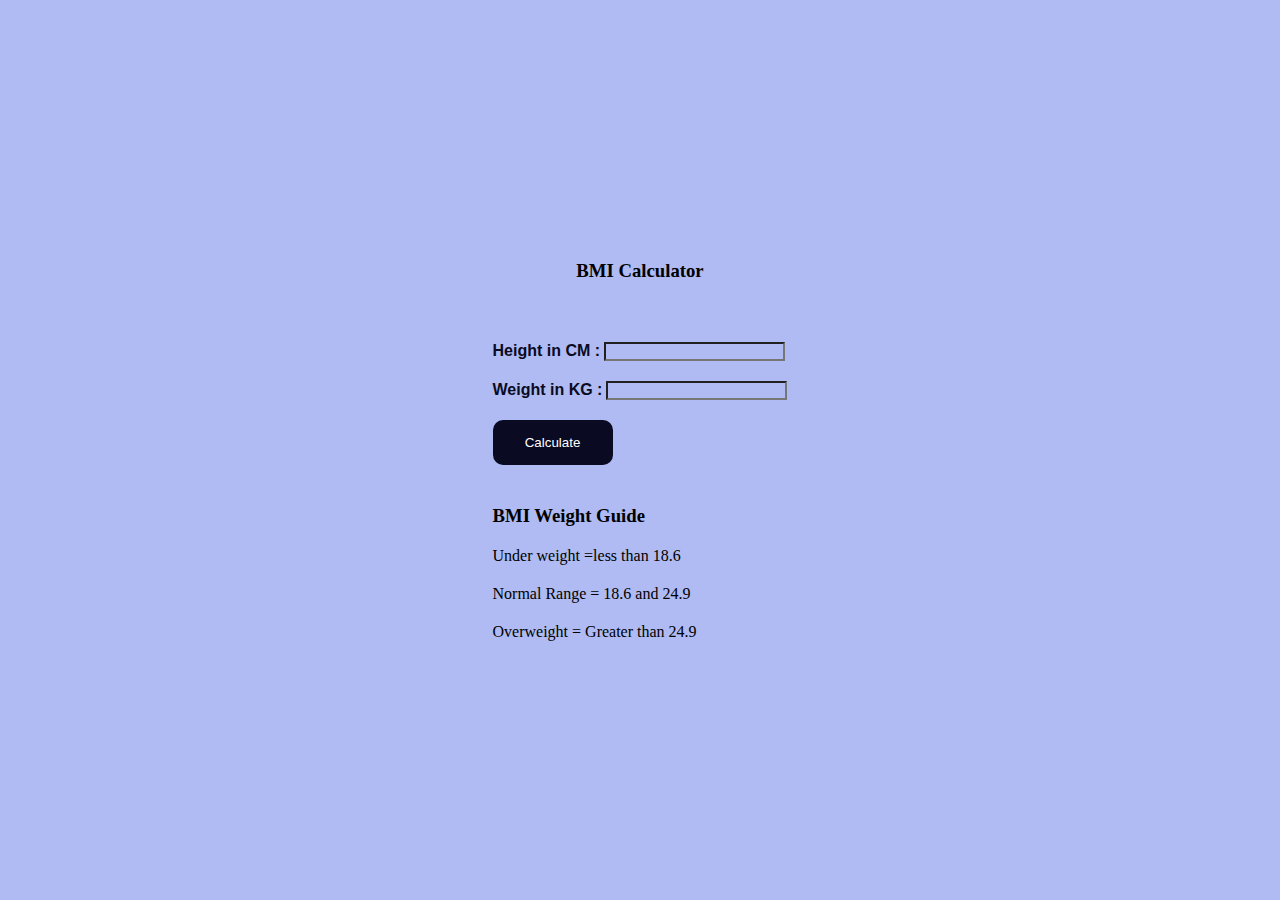
<file: BMI- Calculator/index.html>
<!DOCTYPE html>
<html lang="en">
<head>
    <meta charset="UTF-8">
    <meta name="viewport" content="width=device-width, initial-scale=1.0">
    <title>BMI Calculator</title>
    <link rel="stylesheet" href="style.css">
</head>
<body>
    <div id="wrapper">
          <div class="container">
            <h3> BMI Calculator</h3>
            <form>
                <div class="abc">
                <div><p><label class="label" id="lbl1">Height in CM :</label> <input type="text" id="height"></p></div>
                
                <div><p><label class="label" id="lbl2">Weight in KG :</label> <input type="text" id="weight"></p></div>
                <button class="btn"> Calculate</button>
                <div id="results"></div>
                <h3 style="font-weight: bold"> BMI Weight Guide</h3>
                <p> Under weight =less than 18.6</p>
                <p> Normal Range = 18.6 and 24.9</p>
                <p> Overweight = Greater than 24.9</p>
                </div>
            </form>
            
          </div>
    </div>
    <script src="script.js"></script>
</body>
</html>
</file>
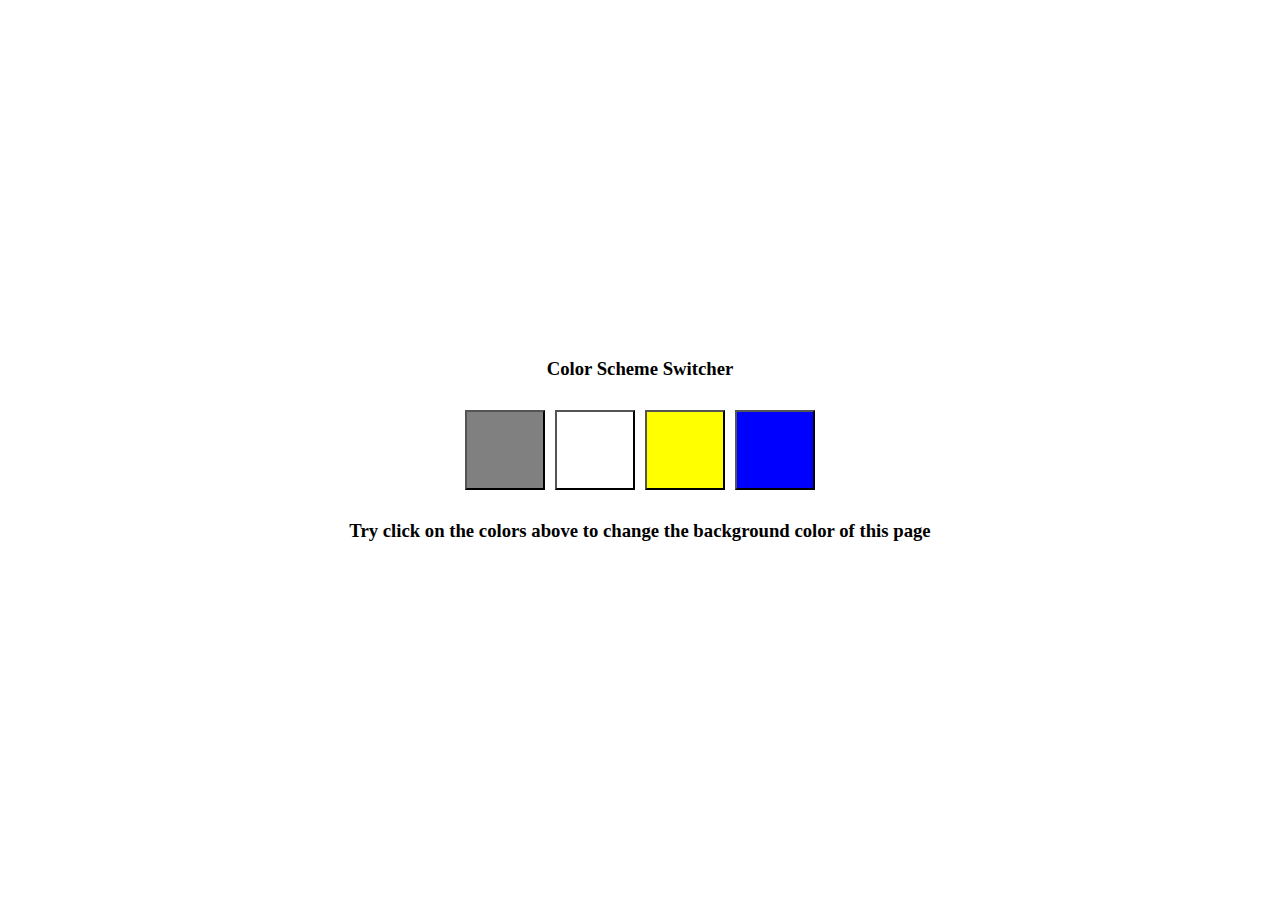
<file: color-scheme/index.html>
<!DOCTYPE html>
<html lang="en">
<head>
    <meta charset="UTF-8">
    <meta name="viewport" content="width=device-width, initial-scale=1.0">
    <title>Color Scheme</title>
    <link rel="stylesheet" href="style.css">
</head>
<body>
    <div id="wrapper">
        
    <div class="container">
            <div>
                <h3> Color Scheme Switcher</h3>
            </div>
        <div class="buttons">
            
          <button class="clr-buttons" id="btn1"></button>
          <button class="clr-buttons" id="btn2"></button>
          <button class="clr-buttons" id="btn3"></button>
          <button class="clr-buttons" id="btn4"></button>
    
        </div>
           <div> 
            <h3> Try click on the colors above to change the background color of this page</h3>
           </div>
    </div>
    </div>

     <script src="script.js"></script>
</body>
</html>
</file>
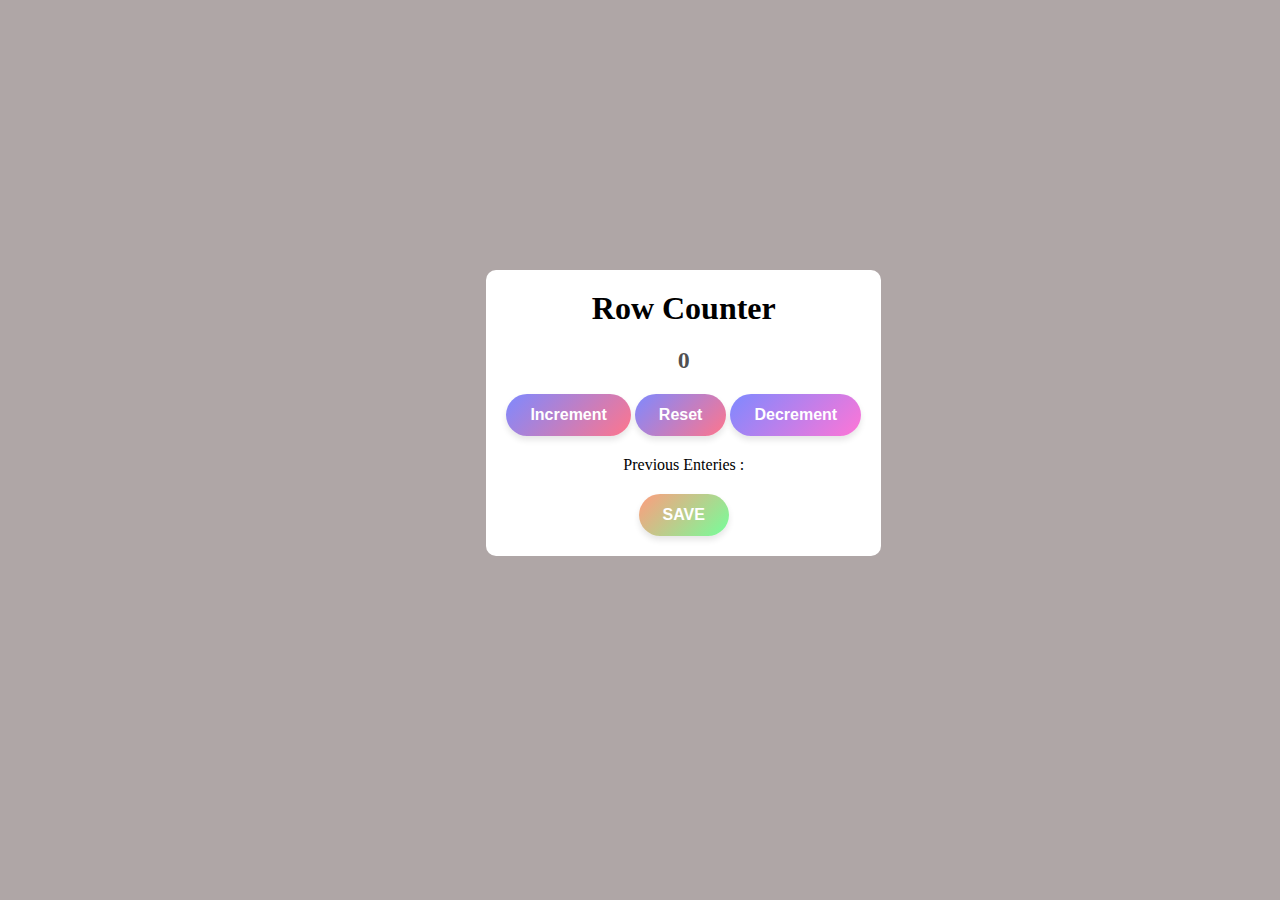
<file: Counter/index.html>
<!DOCTYPE html>
<html lang="en">
<head>
    <meta charset="UTF-8">
    <meta name="viewport" content="width=device-width, initial-scale=1.0">
    <title>Counter</title>
    <link rel="stylesheet" href="style.css">
</head>
<body>
    <div id="main">
        <div id="overlay"></div>
        <div id="counter">
            <div id="part1">
                <h1>Row Counter</h1>
            </div>
            <h2 id="count-el">0</h2>
            <div id="part2">
                <button id="button1" onclick="increment()">Increment</button>
                <button id="button2" onclick="reset()">Reset</button>
                <button id="button3" onclick="decrement()">Decrement</button>
            </div>
            <div id="part3">
                <p id="save-el">Previous Enteries :</p>
            </div>
            <button id="save" onclick="save()">SAVE</button>
        </div>
       
    </div>
    <script src="script.js"></script>
</body>
</html>
</file>
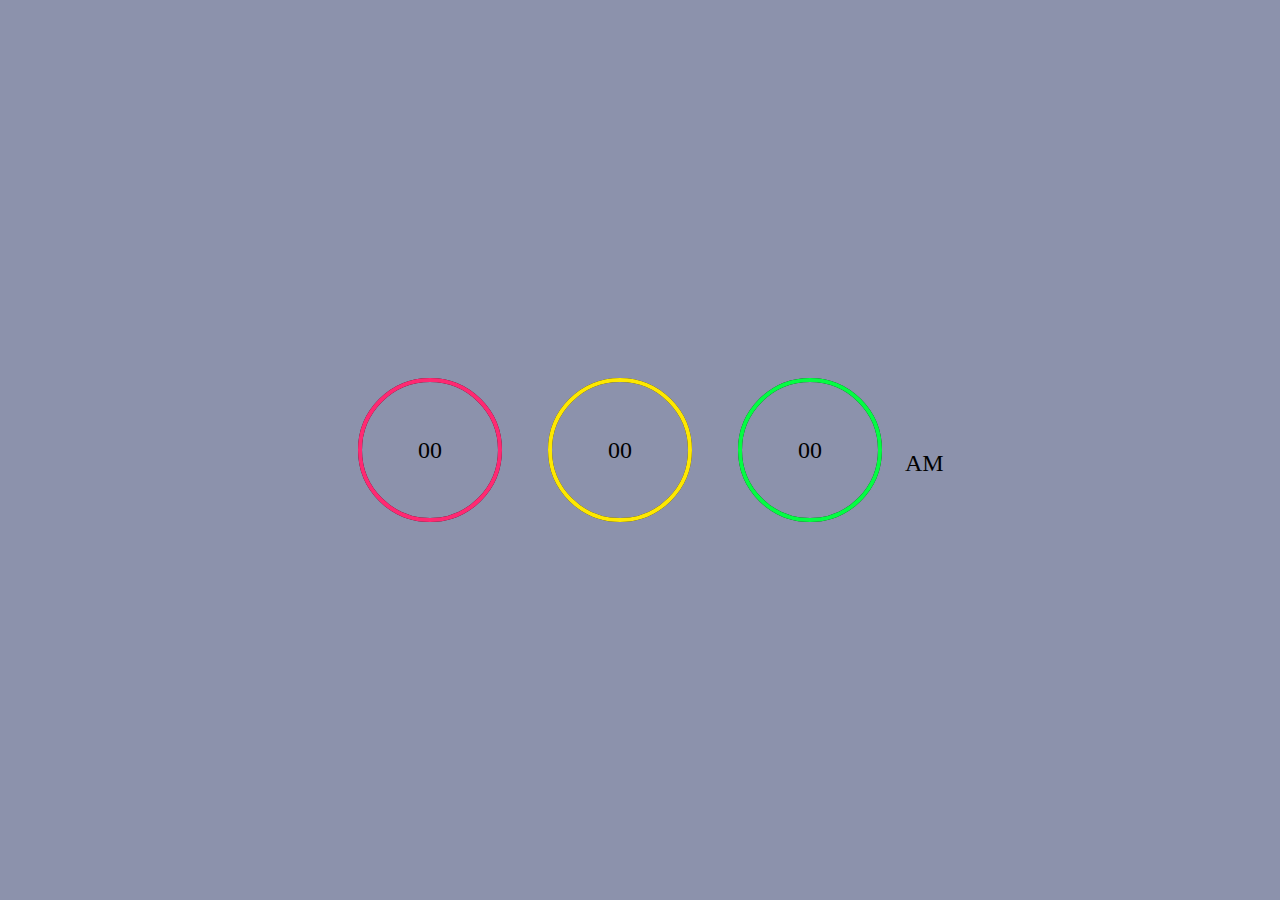
<file: Digital-clock/index.html>
<!DOCTYPE html>
<html lang="en">
<head>
    <meta charset="UTF-8">
    <meta name="viewport" content="width=device-width, initial-scale=1.0">
    <link rel="stylesheet" href="style.css">
    <title>Digital clock</title>

</head>
<body>
       <div id="wrapper">
      
              <div id="time">
                <div class="circle" style=" --clr:#ff2972;">

                     <svg>
                         <circle cx="70" cy="70" r="70"></circle>
                         <circle cx="70" cy="70" r="70" id="hh"></circle>   
                     </svg>

                     <div id="hours">00</div>
                </div>

                <div class="circle" style=" --clr:#fee800;">
                     
                     <svg>
                            <circle cx="70" cy="70" r="70"></circle>
                            <circle cx="70" cy="70" r="70" id="mm"></circle>   
                     </svg>

                     <div id="minutes">00</div>
                </div>

                <div class="circle" style=" --clr:#04fc43;">

                     <svg>
                            <circle cx="70" cy="70" r="70"></circle>
                            <circle cx="70" cy="70" r="70" id="ss"></circle>   
                     </svg>

                     <div id="seconds">00</div>
                </div>
                <div class="ap">
                     <div id="AMPM">AM</div> 
                </div>
                 
       
               
             

              </div>
          
       </div>

     
  <script src="script.js"></script>
</body>
</html>
</file>
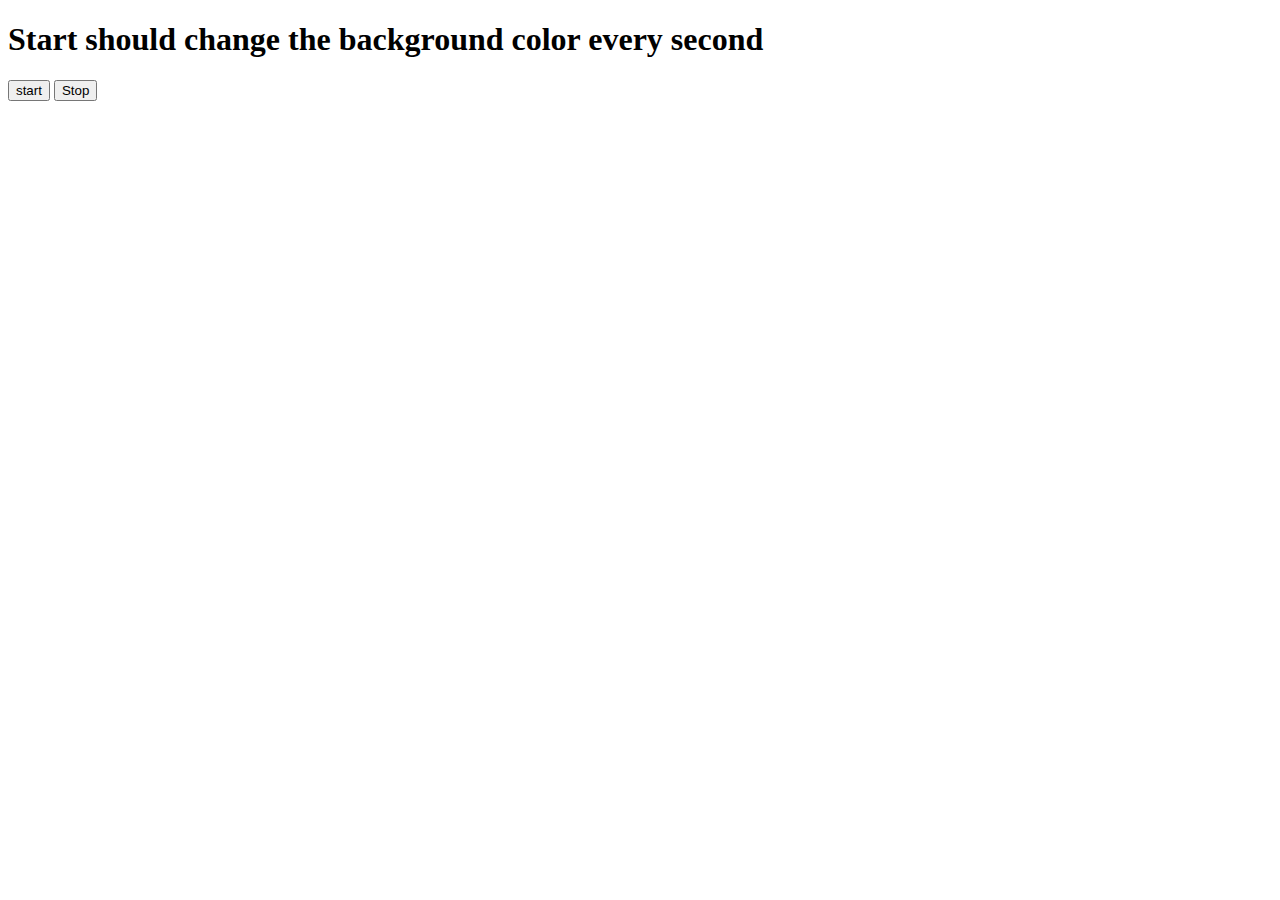
<file: Unlimited Color/index.html>
<!DOCTYPE html>
<html lang="en">
<head>
    <meta charset="UTF-8">
    <meta name="viewport" content="width=device-width, initial-scale=1.0">
    <title>Unlimited Color</title>
</head>
<body>
    <h1>Start should change the background color every second</h1>
    <button id="start">start</button>
    <button id="stop">Stop</button>

    <script src="script.js"></script>
</body>
</html>
</file>
<file: BMI- Calculator/style.css>
*{
    margin: 0;
    padding: 0;
    box-sizing: border-box;
    background-color:#AFBBF2;
 
    
}
#wrapper{
    height: 100vh;
    width: 100vh;
    margin: auto;
    
  
}
.container{
    height: 100%;
    width: 100%;
    display:flex;
    flex-direction: column;
    justify-content: center;
    align-items: center;
    gap: 60px;

}
.abc{
    display: flex;
    flex-direction: column;
    gap: 20px;
}
.btn{
    /* position: absolute; */
    /* top:50%; */
    background-color:#0a0a23;
    color: #fff;
    border: none;
    border-radius: 10px;
    padding: 15px;
    min-height: 30px;
    max-width: 120px;

}
.label{
    
    color:#0a0a23;
    /* margin-top: 15px; */
    /* margin-bottom: 90px; */
    gap: 30px;
    font-weight: bold;
    font-size: medium;
    font-family:Verdana, Geneva, Tahoma, sans-serif;
    /* display: block; */
    width: 150px;
}
</file>
<file: color-scheme/style.css>
*{
    margin: 0;
    padding: 0;
    box-sizing: border-box;
}
#wrapper{
    height: 100vh;
    width: 100vh;
    margin: auto;
}
.container{
  height:100%;
  width:100%;
  display:flex; 
  justify-content: center;
  align-items: center;
  flex-direction: column;
  gap:30px;

}
.buttons{
    display:flex;
    /* justify-content: center;
    align-items: center; */
    gap: 10px;
}
#btn1{
    height:80px;
    width: 80px;
    background-color: grey;
}
#btn2{
    height:80px;
    width: 80px;
    background-color:white;
}
#btn3{
    height:80px;
    width: 80px;
    background-color: yellow;
}
#btn4{
    height:80px;
    width: 80px;
    background-color: blue;
}
</file>
<file: Counter/style.css>
*{
   margin: 0;
   padding: 0;
    box-sizing: border-box;
}
html,body{
height: 100%;
width: 100%;
}
#main{
    height: 100%;
    width:100%;
    position: relative;
    background-image: url(https://images.unsplash.com/photo-1466338323166-f93e7299d3dd?q=80&w=1931&auto=format&fit=crop&ixlib=rb-4.0.3&ixid=M3wxMjA3fDB8MHxwaG90by1wYWdlfHx8fGVufDB8fHx8fA%3D%3D);
    background-size: cover;
    background-position: center;
    /* filter: blur(8px); */
}
#overlay{
    height: 100%;
    width: 100%;
    background-color:#412d2d6c; 
    position: absolute;
}
#counter{
    top: 30%;
    left: 38%;
    padding: 20px;
    border-radius: 10px;
    max-width: 80%;
    display: flex;
    flex-direction: column;
    justify-content: center;
    align-items: center;
    position: absolute;
    color:black;
    background-color: white;
}
#part1{
    margin-bottom: 20px;
}

#part2{
    margin-bottom: 20px;
}
#count-el{
    top:50%;
    left:50%;
    color: rgba(33, 32, 30, 0.785);
    margin-bottom: 20px;
}
#button1{
    padding: 12px 24px;
    font-size: 16px;
    font-weight: bold;
    color:white;
    background: linear-gradient(135deg, #7e89ff 0%, #ff758c 100%);
    border: none;
    border-radius: 25px;
    box-shadow: 0 4px 6px rgba(0, 0, 0, 0.1);
    cursor: pointer;
    transition: all 0.3s ease;

}
#button2{
    padding: 12px 24px;
    font-size: 16px;
    font-weight: bold;
    color:white;
    background: linear-gradient(135deg, #7e89ff 0%, #ff758c 100%);
    border: none;
    border-radius: 25px;
    box-shadow: 0 4px 6px rgba(0, 0, 0, 0.1);
    cursor: pointer;
    transition: all 0.3s ease;
}
#button3{
    padding: 12px 24px;
    font-size: 16px;
    font-weight: bold;
    color:white;
    background: linear-gradient(135deg, #7e89ff 0%, #ff75d6 100%);
    border: none;
    border-radius: 25px;
    box-shadow: 0 4px 6px rgba(0, 0, 0, 0.1);
    cursor: pointer;
    transition: all 0.3s ease;
}
#save{
    margin-top: 20px;
    padding: 12px 24px;
    font-size: 16px;
    font-weight: bold;
    color:white;
    background: linear-gradient(135deg, #ff9c7e 0%, #75ff9a 100%);
    border: none;
    border-radius: 25px;
    box-shadow: 0 4px 6px rgba(0, 0, 0, 0.1);
    cursor: pointer;
    transition: all 0.3s ease;
}
Button:hover {
    transform: scale(1.1); /* Slightly enlarge on hover */
    box-shadow: 0 6px 10px rgba(0, 0, 0, 0.15);
}
#Button:active {
    transform: scale(0.95); /* Shrinks when clicked */
    box-shadow: 0 2px 4px rgba(0, 0, 0, 0.2);
}
</file>
<file: Digital-clock/style.css>
*{
    margin: 0;
    padding: 0;
    box-sizing: border-box;
    background-color:#8C92AC; 
}
#wrapper{
    height: 100vh;
    width: 100vh;
    margin: auto;
}
#time{
    height: 100%;
    width: 100%;
    display: flex;
    justify-content: center;
    align-items: center;
    padding: 40px;
    gap:40px;
}

#time .circle{
    position:relative;
    width:150px;
    height: 150px;
    display:flex;
    justify-content: center;
    align-items: center;
}
#time .circle svg{
    position: relative;
    width: 150px;
    height: 150px;

}

#time .circle svg circle{
    width: 100%;
    height: 100%;
    fill: transparent;
    stroke: #191919;
     stroke-width: 4;
     transform: translate(5px,5px);
}

#time .circle svg circle:nth-child(2)
 {
  stroke: var(--clr);
  stroke-dasharray: 440;
 }

#time div{
    position: absolute;
    text-align: center;
    font-weight: 500;
    font-size:  1.5rem;
     
}
#time div span{
    position:absolute;
    font-size:  0.6rem;
    font-family: Georgia, 'Times New Roman', Times, serif;
    font-weight: 560;
    letter-spacing: 0.1rem;
    text-transform: uppercase;
}

#time .ap{
    position: relative;
    font: 1rem;
    transform: translate(-20px);
}
</file>
